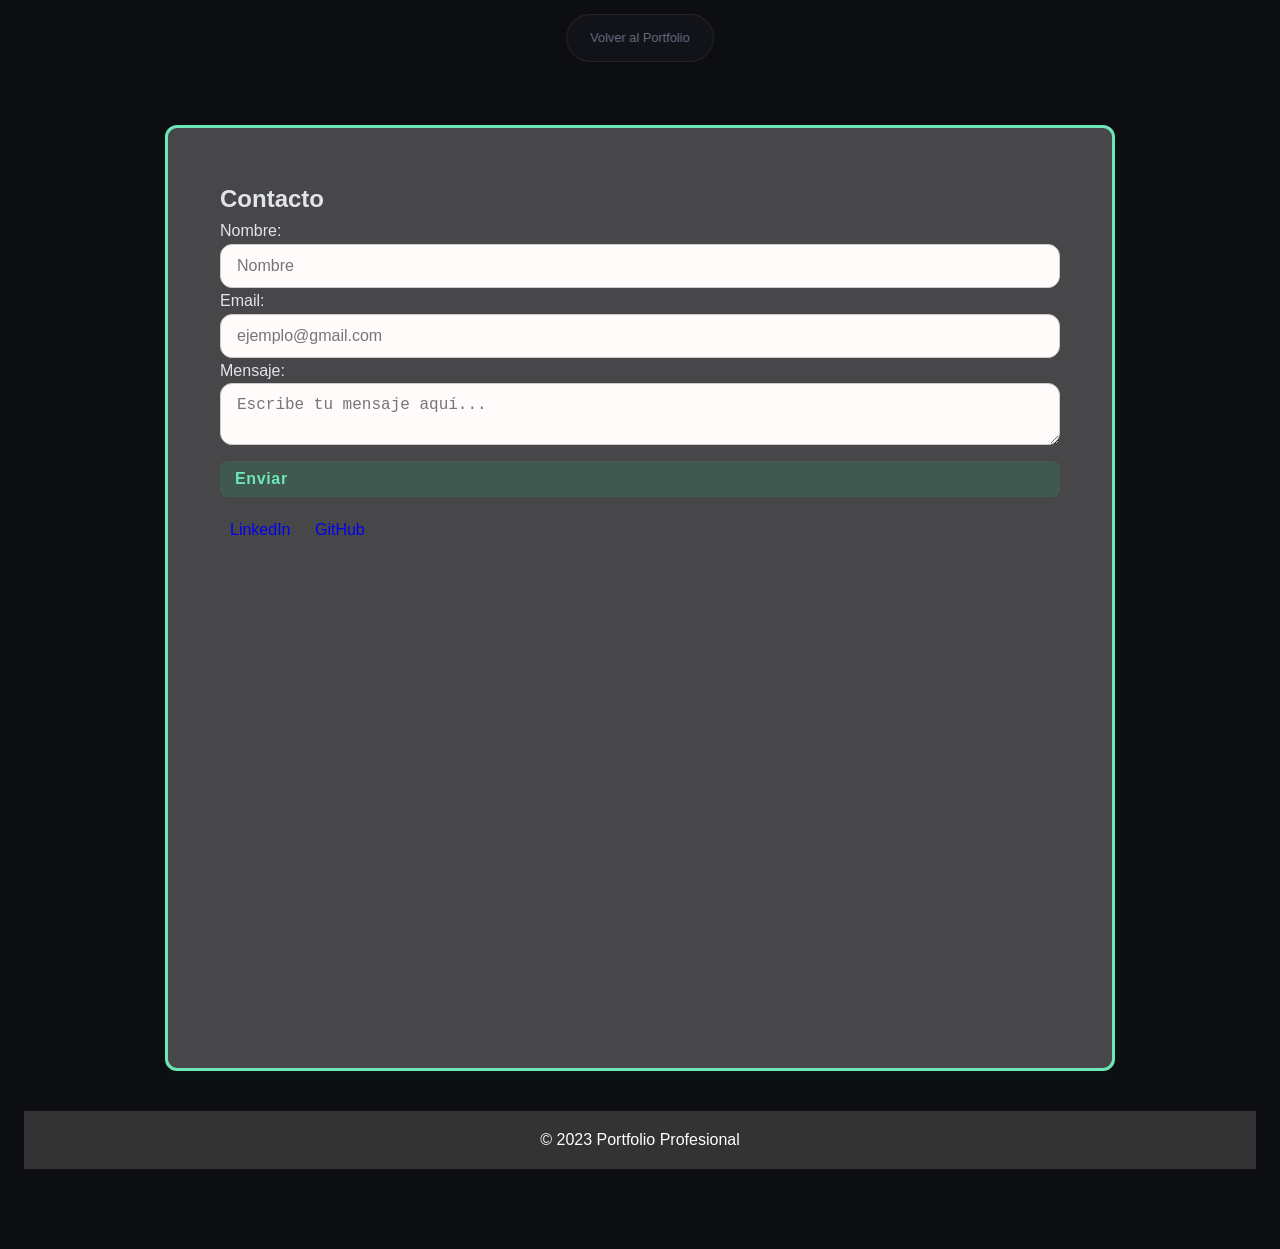
<file: Portafolio/contacto.html>
<!doctype html>
<html lang="es">
  <head>
    <meta charset="UTF-8" />
    <meta name="viewport" content="width=device-width, initial-scale=1.0" />
    <title>Contacto</title>
    <link rel="stylesheet" href="css/style.css" />
  </head>
  <body>
    <header>
      <nav id="nav">
        <a class="btn" href="index.html">Volver al Portfolio</a>
      </nav>
    </header>

    <div class="container">
      <main>
        <section id="contacto">
          <h2>Contacto</h2>

          <form
            action="https://docs.google.com/forms/d/e/1FAIpQLSdfGPI0gIHVtuhp5jHvlOxvVpd34yfJ_mvaSFE1_6PKqRb6Iw/formResponse"
            method="POST"
            target="_blank"
          >
            <label>Nombre:</label>
            <input
              type="text"
              name="entry.1023246896"
              placeholder="Nombre"
              required
            />

            <label>Email:</label>
            <input
              type="email"
              name="entry.169696127"
              placeholder="ejemplo@gmail.com"
              required
            />

            <label>Mensaje:</label>
            <textarea
              name="entry.484120193"
              placeholder="Escribe tu mensaje aquí..."
              required
            ></textarea>

            <button class="link-btn link-btn-lg" type="submit">Enviar</button>
          </form>
          <iframe name="hidden-iframe" style="display: none"></iframe>

          <div class="redes">
            <a href="https://www.linkedin.com/feed/">LinkedIn</a>
            <a href="https://github.com/">GitHub</a>
          </div>
        </section>
      </main>
    </div>

    <footer>
      <p>&copy; 2023 Portfolio Profesional</p>
    </footer>
  </body>
</html>
</file>
<file: Portafolio/css/style.css>
/* RESET GLOBAL */
*,
*::before,
*::after {
  box-sizing: border-box;
  margin: 0;
  padding: 0;
}

/* ───────── VARIABLES ───────── */
:root { /*definir variables de color y estilo*/ 
  --bg: #0d0e12; /*color principal*/
  --card: #13141a;  /*color de fondo de las tarjetas*/
  --border: rgba(124, 112, 112, 0.07); /*color de borde de las tarjetas*/
  --text: #e2e4ed;  /*color del texto principal*/
  --muted: #5a5e72; /*color de texto secundario*/
  --soft: #9098b0; /*color de texto suave*/
  --accent: #6ee7b7; /*color de acento para botones y detalles*/
  --accent-dim: rgba(0, 255, 153, 0.1); /*color de fondo para botones de acento*/
  --radius: 16px; /*redondear de bordes*/
}

/* ───────── BODY ───────── */
body {
  font-family: "Roboto", sans-serif; 
  background: var(--bg);
  color: var(--text);
  line-height: 1.6;
  padding: 80px 24px; /* combina top para navbar y padding lateral */
  transition: background 0.3s, color 0.3s;
}

/* ───────── CONTENEDOR ───────── */
.container {
  max-width: 950px; /*ancho máximo del contenedor*/
  margin: 45px auto 40px auto; /*espacio externo del contenedor*/
  padding: 20px;/*espacio interno del contenedor*/
  border: 3px solid var(--accent); /*borde del contenedor*/
  border-radius: 12px; /*redondear bordes del contenedor*/
  background-color: #474749; /*color de fondo del contenedor*/
  box-shadow: 0 4px 15px rgba(0, 49, 26, 0.3); /*sombra para dar profundidad*/
}

/* ───────── NAVBAR ───────── */
nav {
  position: fixed; /*fijar el navbar en la parte superior*/
  top: 14px; /*espacio desde la parte superior*/
  left: 50%;  /*centrar horizontalmente*/
  transform: translateX(-50%); 
  z-index: 100; /*asegurar que el navbar esté por encima de otros elementos*/
  display: flex; /*usar flexbox para organizar los elementos del navbar*/
  align-items: center; 
  gap: 4px; 
  background: rgba(20, 21, 28, 0.85); 
  border: 1px solid rgba(255, 255, 255, 0.08);
  border-radius: 999px; /*redondear completamente el navbar*/
  padding: 6px 10px;
  backdrop-filter: blur(16px);
}

/* botones */
.btn {/*estilos para los botones del navbar*/
  display: inline-flex;
  align-items: center;
  height: 34px;
  padding: 0 13px;
  border-radius: 999px;
  background: transparent;
  color: #6b6f83;
  font-size: 0.8rem;
  cursor: pointer;
  text-decoration: none;
}

.btn:hover,
.btn.active {  /*estilos para el estado hover y activo de los botones*/
  color: var(--text);
  background: rgba(128, 128, 128, 0.1);
}

.btn.active { /*estilos específicos para el botón activo*/
  color: var(--accent);
}

/* contacto */
.btn-contact { /*estilos para el botón de contacto en el navbar*/
  background: var(--accent);
  color: #0b0c10;
  font-weight: 700;
}

/* separador */
.sep { /*estilos para el separador entre los botones del navbar*/
  width: 1px;
  height: 18px;
  background: var(--border);
}

/* botón tema */
.btn-icon {
  width: 60px;
  height: 34px;
  position: relative;
}

.btn-icon img {
  width: 20px;
  position: absolute;
}

/* ───────── SECCIONES ───────── */
section {  /*estilos para las secciones del portafolio*/
  width: 100%;
  min-height: 100vh;
  padding: 2rem;
  scroll-margin-top: 80px;
}

/* ───────── SOBRE MI ───────── */
#sobre-mi { 
  text-align: center;/*centrar contenido nombre*/
}

#sobre-mi img {
  max-width: 200px;
  border-radius: 50%;
  margin: 1rem auto;
  border: 3px solid var(--accent);
}

#sobre-mi p {
  max-width: 600px;
  margin: auto;
}

/* ───────── HABILIDADES ───────── */
#habilidades h2 { /*estilos para el título de la sección de habilidades*/
  text-align: center; 
  margin-bottom: 1.5rem;
}

.skills-container {
  display: flex; /*usar flexbox para organizar las habilidades*/
  flex-wrap: wrap; /*si los elementos no caben en una sola fila, se pasan a la siguiente línea.*/
  justify-content: center; /*centrar los elementos horizontalmente*/
  gap: 3rem; /*espacop entre elementos*/
}

.skill {
  background: #333; /*color de fondo dentro de cada elemento*/
  padding: 0.8rem 1.2rem;
  border-radius: 8px; /*redondear bordes de cada elemento*/
}



/* ── GRID ── */
.grid {
  display: grid; /*combertir en un grid layout*/
  grid-template-columns: repeat(auto-fill, minmax(300px, 1fr));  /*definir columnas de tamañi frexible*/
  gap: 20px; /*espacio entre fila y columnas*/
  max-width: 1100px;
  margin: 0 auto; /*centrar el grid dentro del contenedor*/
}

/* ── CARD ── */
.card {  /*estilos para las tarjetas de proyectos*/
  background: var(--card);
  border: 1px solid var(--border);
  border-radius: var(--radius);
  padding: 26px 24px 20px;
  display: flex;
  flex-direction: column;
  gap: 0;
  transition:
    border-color 0.2s,
    box-shadow 0.2s,
    transform 0.2s;
  position: relative;
  overflow: hidden;
}

/* accent top line */
.card::before {
  content: "";
  position: absolute;
  top: 0;
  left: 24px;
  right: 24px;
  height: 3px; /*Colocar linea fina en parte superior de la caja*/
  background: var(--accent);
  border-radius: 0 0 4px 4px;
  opacity: 0; /*invisible por defecto, se muestra al hacer hover*/
  transition: opacity 0.3s; 
}

.card:hover { /*hover alrededor de la tarjeta*/
  border-color: rgba(110, 231, 183, 0.22);
  box-shadow:
    0 12px 40px rgba(0, 0, 0, 0.25),
    0 0 0 1px rgba(110, 231, 183, 0.08);
  transform: translateY(-4px);
}
/* ajustes para modo claro */
[data-theme="light"] .card:hover {
  border-color: #05966940;
  box-shadow: 0 12px 40px rgba(0, 0, 0, 0.08);
}

.card:hover::before {
  opacity: 1;
}

/* ── CARD HEADER ── */
.card-header {
  margin-bottom: 14px;
}

.role {
  font-family: "Syne", sans-serif;
  font-weight: 700;
  font-size: 1rem;
  color: var(--text);
  line-height: 1.3;
  margin-bottom: 5px;
}

.company {
  font-family: "Syne", sans-serif;
  font-weight: 600;
  font-size: 0.78rem;
  color: var(--accent);
  letter-spacing: 0.06em;
  text-transform: uppercase;
}

/* ── DESCRIPTION ── */
.description {
  font-size: 0.875rem;
  font-weight: 400;
  color: var(--soft);
  line-height: 1.65;
  flex: 1;
  margin-bottom: 20px;
}

/* ── LINK BUTTON ── */
.link-btn {
  display: inline-flex;
  align-items: center;
  gap: 7px;
  align-self: flex-start;
  padding: 8px 14px;
  border-radius: 8px;
  border: 1px solid var(--border);
  background: var(--accent-dim);
  color: var(--accent);
  font-family: "Syne", sans-serif;
  font-size: 0.75rem;
  font-weight: 600;
  letter-spacing: 0.04em;
  text-decoration: none;
  transition:
    background 0.18s,
    border-color 0.18s,
    transform 0.15s;
  margin-bottom: 20px;
}
.link-btn svg {
  width: 13px;
  height: 13px;
  stroke-width: 2;
  flex-shrink: 0;
}
.link-btn:hover {
  background: rgba(110, 231, 183, 0.18);
  border-color: rgba(110, 231, 183, 0.35);
  transform: translateX(2px);
}
[data-theme="light"] .link-btn:hover {
  background: rgba(5, 150, 105, 0.14);
  border-color: rgba(5, 150, 105, 0.3);
}

/* ── FOOTER ── */
.card-footer {
  padding-top: 16px;
  border-top: 1px solid var(--border);
  display: flex;
  align-items: center;
  gap: 8px;
}

.date-range {
  font-size: 0.75rem;
  font-weight: 400;
  color: var(--muted);
  letter-spacing: 0.02em;
}

.date-dot {
  width: 3px;
  height: 3px;
  border-radius: 50%;
  background: var(--muted);
  flex-shrink: 0;
}

.duration {
  margin-left: auto;
  font-size: 0.7rem;
  font-weight: 500;
  color: var(--muted);
  background: var(--border);
  padding: 3px 8px;
  border-radius: 999px;
}




/* ───────── FORMULARIO ───────── */
form {
  display: flex;
  flex-direction: column;
}

form input,
form textarea {
  width: 100%;                 /* que ocupen todo el ancho del contenedor */
  padding: 12px 16px;          /* espacio interno cómodo */
  border: 1px solid #ccc;      /* borde sutil */
  border-radius: 12px;         /* bordes redondeados */
  outline: none;               /* quitar el outline por defecto */
  transition: all 0.3s ease;   /* animación suave para cambios */
  font-size: 1rem;
  background-color: #fffbfb;   /* fondo claro */
}

/* Animación al seleccionarse */
form input:focus,
form textarea:focus {
  border-color: var(--accent);          /* cambiar color del borde */
  box-shadow: 0 0 8px rgba(110, 231, 183, 0.3); /* resplandor sutil */
  background-color: #ebfff0;         
}
.link-btn-lg {
  font-size: 1rem; /* letra más grande */
  width: 100%;       /* ocupa el ancho del contenedor padre, igual que lo de arriba */
  box-sizing: border-box; /* para que padding no rompa el ancho */
    margin-top: 16px; 
}

/* ───────── REDES ───────── */
.redes a {
  margin: 10px;
  text-decoration: none;
}

/* ───────── FOOTER ───────── */
footer {
  text-align: center;
  padding: 1rem;
  background: #333;
  color: white;
}
</file>
